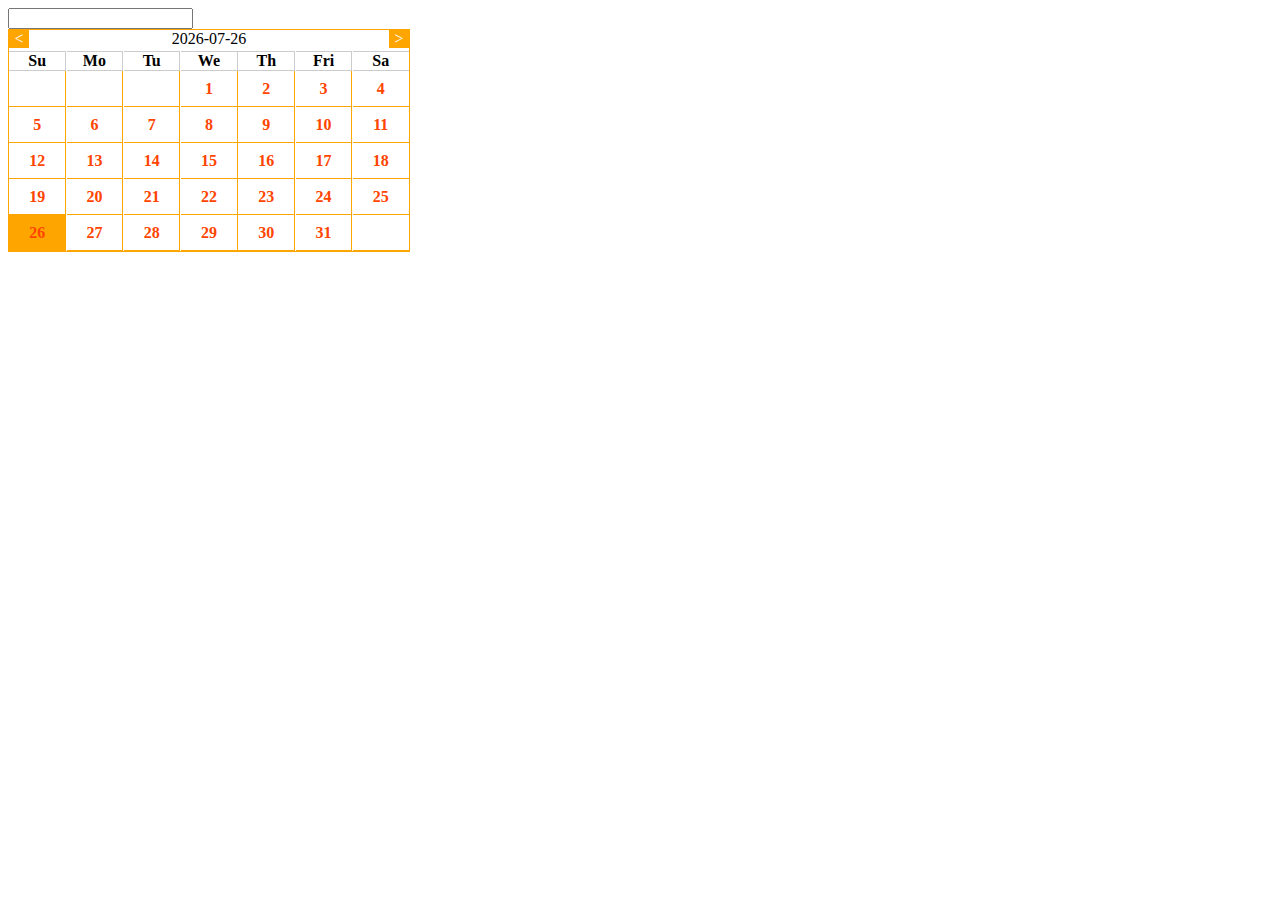
<file: 自定义日期插件/index.html>
<!DOCTYPE html>
<html lang="en">
<head>
    <meta charset="UTF-8">
    <title>日期展示页</title>
    <link rel="stylesheet" href="css/calendar.css">
</head>
<body>
    <input type="text" id="calendarPicker"/>
    <div id="calendar" class='calendar'>
        <!--<div class="calendar-container">-->
            <!--<section class="calendar-header">-->
                <!--<label class="calendar-date">2019-08-22</label>-->
                <!--<span class="prev"><</span>-->
                <!--<span class="next">></span>-->
            <!--</section>-->
            <!--<div class="calendar-grid">-->
                <!--<div class="calendar-labels">-->
                    <!--<span>Su</span>-->
                    <!--<span>Mo</span>-->
                    <!--<span>Tu</span>-->
                    <!--<span>We</span>-->
                    <!--<span>Th</span>-->
                    <!--<span>Fri</span>-->
                    <!--<span>Sa</span>-->
                <!--</div>-->
            <!--</div>-->
            <!--<div class="calendar-grid">-->
                <!--<div class="calendar-dates">-->
                    <!--<span>1</span>-->
                    <!--<span>2</span>-->
                    <!--<span>3</span>-->
                    <!--<span>4</span>-->
                    <!--<span>5</span>-->
                    <!--<span>6</span>-->
                    <!--<span class="no-bd-right">7</span>-->
                    <!--<span>1</span>-->
                    <!--<span>2</span>-->
                    <!--<span>3</span>-->
                    <!--<span>4</span>-->
                    <!--<span>5</span>-->
                    <!--<span>6</span>-->
                    <!--<span class="no-bd-right">7</span>-->
                <!--</div>-->
            <!--</div>-->
        <!--</div>-->
    </div>
    <script type="text/javascript" src="js/jquery-3.4.1.min.js"></script>
    <script type="text/javascript" src="js/calendar.js"></script>
    <script type="text/javascript">
        $('#calendar').calendar({
            onClick: function (val) {
                alert(val);
            }
        });
    </script>
</body>
</html>
</file>
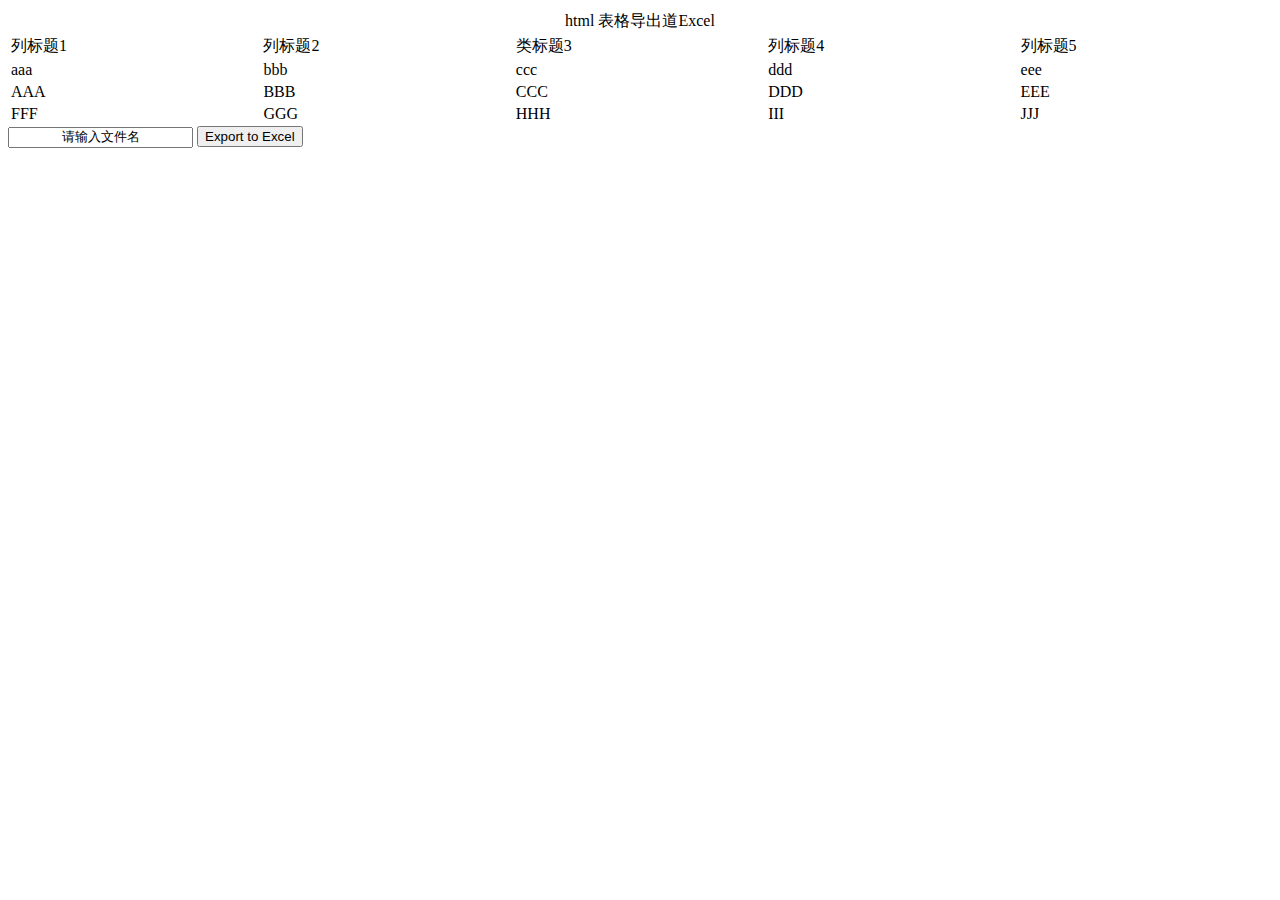
<file: 自定义JS导出Excel表格/exportExcel.html>
<!DOCTYPE html>
<html>
<head>
	<meta charset="utf-8">
	<title></title>
	<link rel="stylesheet" type="text/css" href="css/bootstrap-table.min.css">
</head>
<body>
	<table id="tableExcel" width="100%" class="table table-hover" >  
    <tr>  
        <td colspan="5" align="center">html 表格导出道Excel</td>  
    </tr>  
    <tr>  
        <td>列标题1</td>  
        <td>列标题2</td>  
        <td>类标题3</td>  
        <td>列标题4</td>  
        <td>列标题5</td>  
    </tr>  
    <tr>  
        <td>aaa</td>  
        <td>bbb</td>  
        <td>ccc</td>  
        <td>ddd</td>  
        <td>eee</td>  
    </tr>  
    <tr>  
        <td>AAA</td>  
        <td>BBB</td>  
        <td>CCC</td>  
        <td>DDD</td>  
        <td>EEE</td>  
    </tr>  
    <tr>  
        <td>FFF</td>  
        <td>GGG</td>  
        <td>HHH</td>  
        <td>III</td>  
        <td>JJJ</td>  
    </tr>  
</table>
	<a id="dlink"  style="display:none;"></a>
    <input type="text" name="" value="请输入文件名" class="center-block form-control" style="margin-bottom: 20px; text-align: center" id="submit" onclick="submt()">	
    <input type="button" class="btn btn-primary center-block" onclick="tableToExcel('tablename', 'name', 'zhangsan.xls')" value="Export to Excel">
</body>
<script>
	var nnn = "";
	function submt(){
		document.getElementById('submit').value="";
	}
	
	var tableToExcel = (function () {
        var uri = 'data:application/vnd.ms-excel;base64,'
        , template = '<html xmlns:o="urn:schemas-microsoft-com:office:office" xmlns:x="urn:schemas-microsoft-com:office:excel" xmlns="http://www.w3.org/TR/REC-html40"><head><meta charset="UTF-8"><!--[if gte mso 9]><xml><x:ExcelWorkbook><x:ExcelWorksheets><x:ExcelWorksheet><x:Name>{worksheet}</x:Name><x:WorksheetOptions><x:DisplayGridlines/></x:WorksheetOptions></x:ExcelWorksheet></x:ExcelWorksheets></x:ExcelWorkbook></xml><![endif]--></head><body><table>{table}</table></body></html>'
        , base64 = function (s) { return window.btoa(unescape(encodeURIComponent(s))) }
        , format = function (s, c) { return s.replace(/{(\w+)}/g, function (m, p) { console.log(m); return c[p]; }) }
        return function (table, name) {
            if (!table.nodeType) table = document.getElementById("tableExcel")
            var ctx = { worksheet: name || 'Worksheet', table: table.innerHTML }
 
            document.getElementById("dlink").href = uri + base64(format(template, ctx));
            document.getElementById("dlink").download = document.getElementById('submit').value+'.xls';
            document.getElementById("dlink").click();
 
        }
    })()
</script>
</html>
</file>
<file: 自定义日期插件/css/calendar.css>
.calendar-container{
    width: 400px;
    border: 1px solid orange;
    padding-bottom: 0;
}
.calendar-container .calendar-header{
    padding: 0 20px;
    height: 21px;
    box-sizing: border-box;
}
.calendar-container .calendar-header::after{
    content: '';
    clear: both;
}
.calendar-container .calendar-header .calendar-date{
    display: inline-block;
    width: 100%;
    text-align: center;
    float: left;
}
.calendar-container .calendar-header .prev
,.calendar-container .calendar-header .next{
    display: inline-block;
    width: 20px;
    background-color: orange;
    float: left;
    text-align: center;
    color: #fff;
    cursor: pointer;
}
.calendar-container .calendar-header .prev{
    margin-left: -100%;
    position: relative;
    left: -20px;
}
.calendar-container .calendar-header .next{
    margin-left: -22px;
    position: relative;
    right: -22px;
}

.calendar-container .calendar-grid{
    width: 100%;
}

.calendar-grid .calendar-labels
, .calendar-grid .calendar-dates{
    display: flex;
    justify-content: space-around;
    flex-wrap: wrap;
}

.calendar-grid .calendar-dates{
    cursor: pointer;
}

.calendar-labels span
,.calendar-dates span{
    display: block;
    width: calc(100%/7.2);
    text-align: center;
    border: 1px solid #ccc;
    border-left: 0;
    font-weight: bold;
}
.calendar-dates span{
    border-top: 0;
    height: 35px;;
    line-height: 35px;
    border-color: orange;
    color:orangered;
}
.calendar-labels span:last-child
, .calendar-dates span:last-child
,.calendar-dates span.no-bd-right{
    border-right: 0;
}
.calendar-dates span.active{
    background-color: orange;
}
</file>
